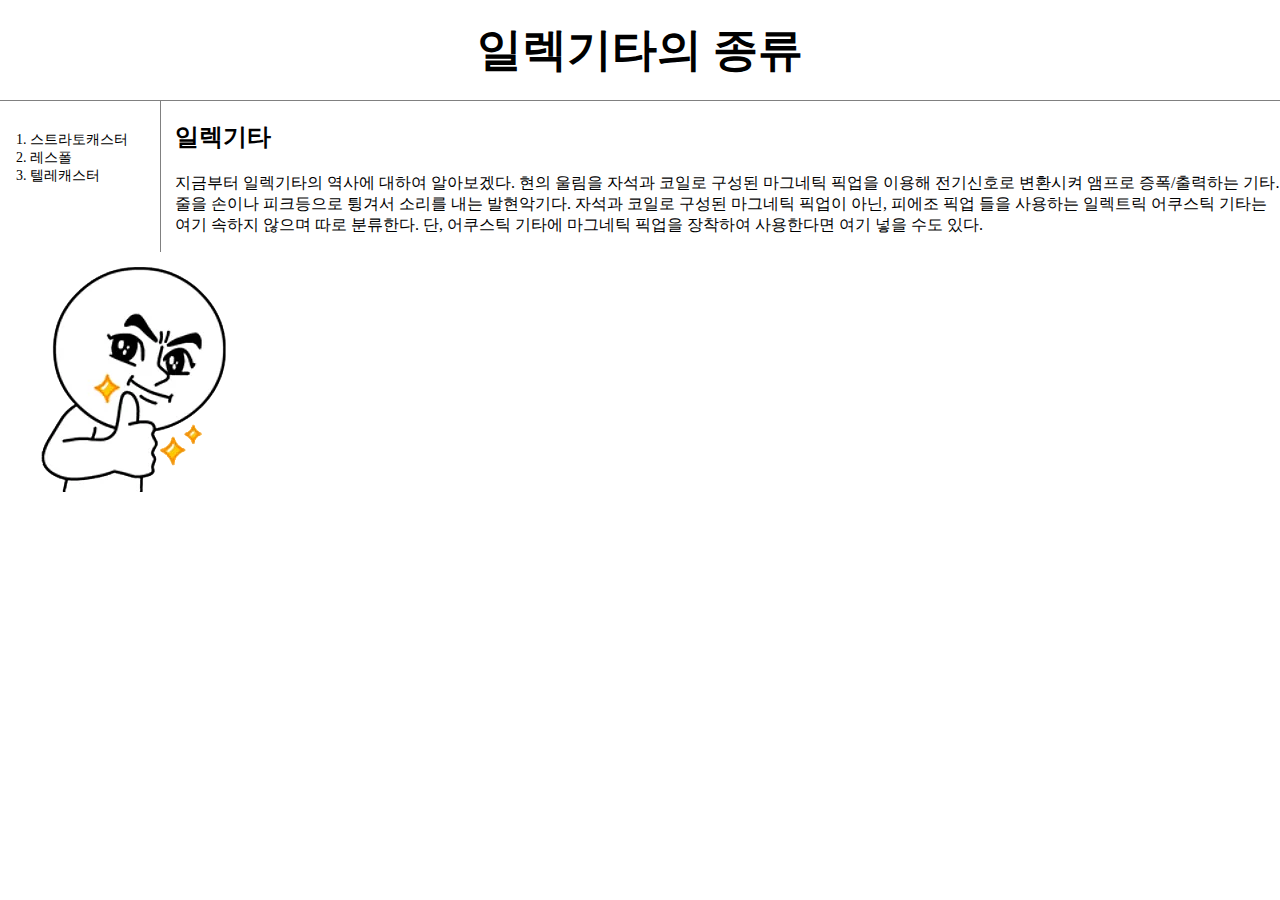
<file: index.html>
<!doctype html>
<html>
    <head>
    <title>일렉기타의 종류</title>
    <link rel="stylesheet" href = "style.css">
    </head>
    <body>
        <h1>일렉기타의 종류</h1>
        <div id = "grid">
        <ol>
            <li><a href = "2.html" target = "_blank" class = "saw">스트라토캐스터</a></li>
            <li><a href = "3.html" target = "_blank" class = "saw" id = "active">레스폴 </a></li>
            <li><a href = "4.html" target = "_blank">텔레캐스터</a></li>
        </ol>
            <div id = "article">
            <h2>일렉기타</h2>
            <p>지금부터 일렉기타의 역사에 대하여 알아보겠다.
                현의 울림을 자석과 코일로 구성된 마그네틱 픽업을 이용해 전기신호로 변환시켜 앰프로 증폭/출력하는 기타. 줄을 손이나 피크등으로 튕겨서 소리를 내는 발현악기다.
                자석과 코일로 구성된 마그네틱 픽업이 아닌, 피에조 픽업 들을 사용하는 일렉트릭 어쿠스틱 기타는 여기 속하지 않으며 따로 분류한다. 단, 어쿠스틱 기타에 마그네틱 픽업을 장착하여 사용한다면 여기 넣을 수도 있다.
            </p>
            </div>
        </div>
        <!--
        <h2>일렉기타의 종류</h2>
        <ol>
            <li><a href = "2.html" target = "_blank"><font color = "red">스트라토캐스터</font></a></li>
            <li><a href = "3.html" target = "_blank"><font color = "red">레스폴</font> </a></li>
            <li><a href = "4.html" target = "_blank">텔레캐스터</a></li>
        </ol>
    -->
        <img src = "good.webp">

    </body>
</html>
</file>
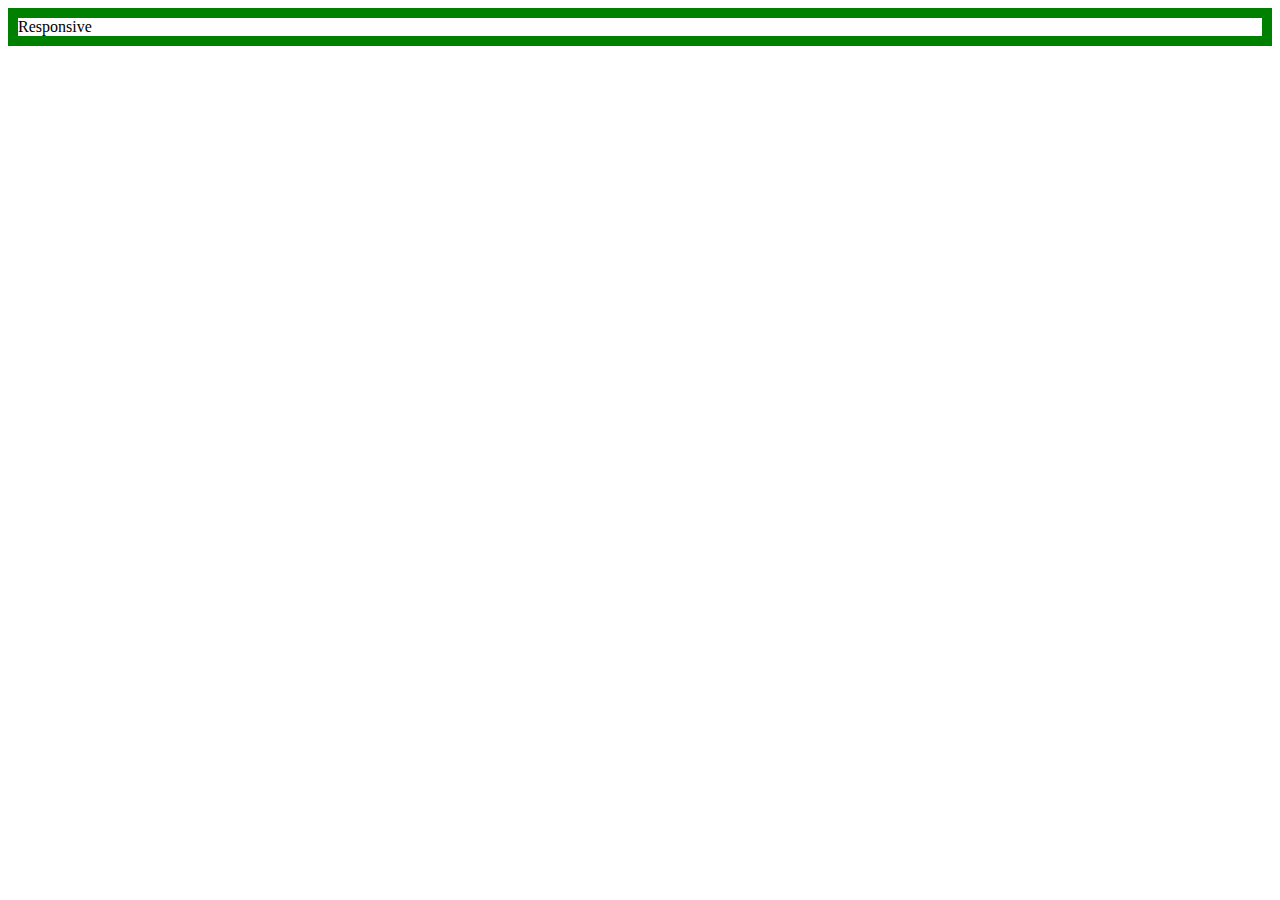
<file: mediaquery.html>
<!DOCTYPE html>
<html>
    <head>
        <meta charset="utf-8">
        <title></title>
        <style>
            div{
                border:10px solid green;
            }
        </style>
    </head>
    <body>
        <div>
            Responsive
        </div>
    </body>
</html>
</file>
<file: style.css>
#grid{
            display:grid;
            grid-template-columns: 150px 1fr;
            
        }
        #article{
            padding-left:25px;
        }
        body{
            margin:0;
        }
        h1{
            font-size:45px;
            text-align:center;
            border-bottom:1px solid gray;
            margin:0;
            padding:20px;

        }
        ol{
            font-size:14px;
            border-right:1px solid gray;
            width:100px;
            margin:0;
            padding:30px;
        }
        a{
            color:black;
            text-decoration: none;
        }
</file>
